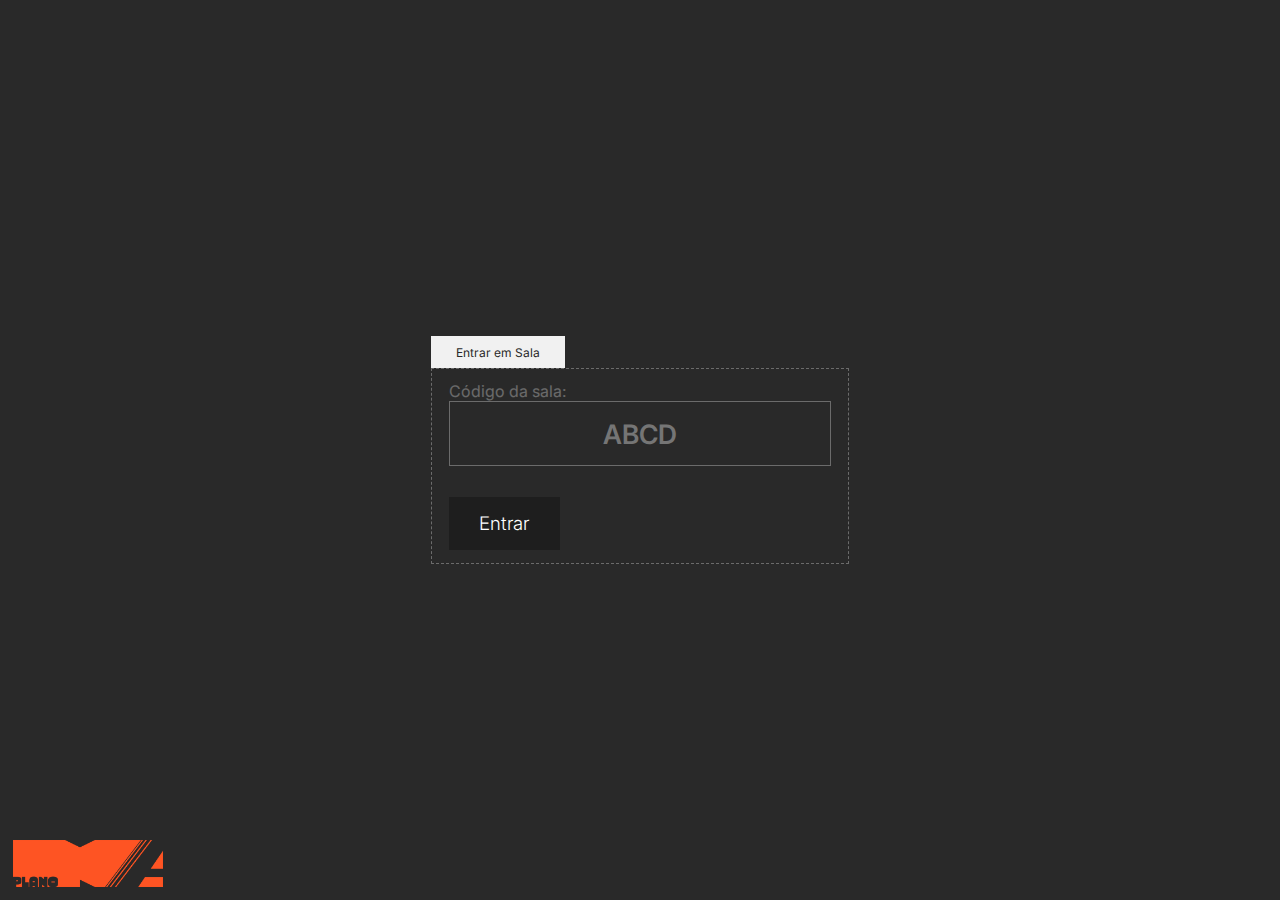
<file: static/index/join.html>
<!DOCTYPE html>
<html lang="pt-br">
<head>
    <meta charset="UTF-8">
    <meta name="viewport" content="width=device-width, initial-scale=1.0">
    <title>A Caixa - Plano A</title>
    <link rel="stylesheet" href="/static/index/style/join.css">
    <link rel="icon" type="image/x-icon" href="/static/favicon.ico">
    <script async src="https://pagead2.googlesyndication.com/pagead/js/adsbygoogle.js?client=ca-pub-3006231685074486"
     crossorigin="anonymous"></script>
</head>
<body>
    <img id="logo" src="/static/images/index/planoA.png" alt="">
    <div class="menu-inicial">
        <div class="menu-part">
            <div class="categories-element phrases"><span>Entrar em Sala</span></div>
        </div>
        <form id="formSala">
            <label for="">Código da sala:</label>
            <input autocorrect="off" autocapitalize="off" autocomplete="off" id="inputSala" pattern="[A-Z]+" placeholder="ABCD" maxlength="4" class="input-container" type="text">
            <button type="submit" class="primary-btn">Entrar</button>
        </form>
        <div id="errorContainer">
            <span id="errorMsg"></span>
        </div>
    </div>
    <script>
        const inputSala = document.getElementById('inputSala');

        inputSala.addEventListener('input', function() {
        this.value = this.value.toUpperCase();
        });

        document.getElementById("formSala").addEventListener("submit", function(event) {
            event.preventDefault();

            let codigoSala = document.getElementById("inputSala").value;

            fetch("/find_room", {
                method: "POST",
                headers: {
                    "Content-Type": "application/json"
                },
                body: JSON.stringify({ roomId: codigoSala })
            })
            .then(response => {
                if (!response) {
                    throw new Error('Erro ao entrar na sala');
                }
                return response.json();
            })
            .then(data => {
                if (data.success) {
                    window.location.href = `/player/${codigoSala}`;
                } else {
                    errorMsg.innerText = `Sala não encontrada :(`;
                    errorContainer.classList.add('appear');
                    setTimeout(function() {
                        errorContainer.classList.remove('appear');
                    }, 4000);
                }
            })
            .catch(error => {
                alert("Falha ao entrar na sala: " + error.message);
            });
        });

    </script>
</body>
</html>
</file>
<file: static/index/style/join.css>
@import url('https://fonts.googleapis.com/css2?family=Inter:ital,opsz,wght@0,14..32,100..900;1,14..32,100..900&display=swap');

:root {  
    --rotateY: 0deg;
    --rotateX: 0deg;
    --primary-bg-color: #292929;
    --primary-border-color: #6b6b6b;
    --default-border-width: 1.8px;
    --lateral-menu-width:  25vw;
    --contrast-color: #fe5423;
    --secondary-contrast-color: #f1f1f1;
    --transparent: #00000000;
}


body {display: flex; align-items: center; justify-content: center; margin: 0; width: 100vw; height: 100vh; overflow: hidden; background-color: var(--primary-bg-color); font-family: 'Inter', sans-serif;}
canvas { display: block; position: absolute; }

h1 {
    color: white;
    margin-top: 0;
    margin-bottom: 20%;
}

#logo {
    width: 150px;
    position: absolute;
    left: 0;
    bottom: 0;
    z-index: 10000;
    padding: 1%;
}

label {
    color: white;
    opacity: 0.3;
}

form {
    display: flex;
    justify-content: center;
    flex-direction: column;
    border-style: dashed;
    border-width: var(--default-border-width);
    border-color: var(--primary-border-color);
    padding: 3% 4%;
}

.input-container {
    font-family: 'inter', sans-serif;
    border-style: solid;
    border-color: var(--default-border-width);
    border-color: var(--primary-border-color);
    border-width: var(--default-border-width);
    color: #fff;
    cursor: pointer;
    transition: all 500ms;
    cursor: text;
    padding: 4% 6%;
    font-weight: 600;
    background-color: var(--primary-bg-color);
    font-size: 20pt;
    text-align: center;
 }

#errorContainer {
    width: 100%;
    height: 20px;
    background-color: darkred;
    display: flex;
    align-items: center;
    justify-content: center;
    position: absolute;
    opacity: 0;
    top: 0;
}
#errorContainer.appear {
    animation: errorAppear 2000ms ease-in-out forwards;
}
#errorMsg {
    color: white;
}

.menu-inicial {
    display: flex;
    justify-content: center;
    flex-direction: column;
    z-index: 1;
}

.no-style-btn {
    border-style: none;
    font-size: 9.5pt;
    border-color: none;
    border-image: initial;
    background-color: #00000000;
    color: #18252A;
    padding: 0;
    border-radius: 6px;
    font-family: "Inter", sans-serif;
    font-weight: 400;
}

.cardboard {
    width: 8%;
    filter: drop-shadow(0 17px 10px #00000040);
    transition: all 700ms ease-in;
    animation: floatingCardboard 3s ease-in-out infinite;
}

#cardboard.caindo {
    animation: fallingCardboard 1.5s ease-in-out forwards;
}

#fullscreen{
    width: 2%;
    padding: 1%;
    position: absolute;
    cursor: pointer;
    z-index: 100;
    top: 0;
}

#cardboardOpen {
    width: 800px;
    height: 810px;
    display: flex;
    position: relative;
    right: 0;
    transition: all 1000ms ease-out;
    background-image: url('/static/images/index/box\ open.png');
    background-size: 100%;
    background-position: center;
    background-repeat: no-repeat;
    filter: drop-shadow(0 0 20px #00000040);
}
.primary-btn {
    font-weight: 300;
    font-size: 14pt;
    background-color: #1e1e1e;
    border-style: none;

    font-family: 'inter', sans-serif;
    text-wrap: nowrap;
    margin-top: 8%;
    padding: 4% 8%;
    color: #fff;
    border-width: 1.8px;
    cursor: pointer;
    display: flex;
    align-items: center;
    justify-content: center;
    width: fit-content;
}
.primary-btn:hover {
    background-color: #f1f1f1;
    color: black;
}
.inativo {
    position: absolute;
    z-index: 99;
    width: 100vw;
    height: 100vh;
    background-color: #00000059;
}

.menu-part1 {
    display: flex;
    align-items: flex-end;
    justify-content: center;
    width: 54%;
    height: 95%;
}
.menu-part1 select {
    position: absolute;
    top: 0;
    left: 0;
    margin: 3%;
    font-size: 8pt;
    background-color: rgb(0 0 0 / 60%);
    color: rgba(255, 255, 255, 0.75);
    border-radius: 100px;
    padding: 0.5%;
    border-style: none;
    z-index: 2;
}
.menu-part1 button {
    position: absolute;
    display: none;
    margin-bottom: 30%;
    z-index: 2;
    height: 80px;
    width: 80px;
    color: #ffffffbf;
    border-style: none;
    background: none;
}

.menu-part1 img {
    height: 40px;
    background: none;
    opacity: 0.8;
}

.menu-part1 p {
    background-color: rgb(0 0 0 / 60%);
    position: absolute;
    width: 48%;
    margin: 0;
    margin-bottom: 1%;
    padding: 2%;
    border-radius: 8px;
    color: rgba(255, 255, 255, 0.75);
    font-size: 9pt;
}
.menu-video-player {
    display: flex;
    align-items: center;
    justify-content: center;
    border-radius: 8px;
    border-style: solid;
    border-width: 1.8px;
    border-color: #3f3f3f;
    height: 100%;
    width: 100%;
    background-image: url('/static/images/thumbnail1.png');
    background-position: center;
    background-size: 100%;
    transition: filter 250ms ease-in-out;
}
.menu-video-player:hover {
    filter: brightness(0.6);
    transition: filter 0ms ease-in-out;
}
.menu-part2 {
    width: 42%;
    height: 95%;
    border-radius: 8px;
    border-width: 1.8px;
    border-style: solid;
    border-color: #3f3f3f;
    background-image: url('/static/images/background.png');
    background-position: center;
    display: flex;
    align-items: center;
    justify-content: space-between;
    flex-direction: column;

    transform-style: preserve-3d;
    transform: 
      perspective(5000px)
      rotateY(var(--rotateY))
      rotateX(var(--rotateX));
}
.menu-part2 img {
    width: 80%;
}

.menu-part2:hover {
    transform: 
    perspective(5000px)
    rotateY(var(--rotateY))
    rotateX(var(--rotateX))
    scale(1.023);
    filter: drop-shadow(0 0 5px #0000008d);
}

.sub-menu-part2 {
    display: flex;
    align-items: center;
    justify-content: center;
    flex-direction: column;
    width: 100%;
}

.categories-container {
    display: flex;
    flex-flow: wrap-reverse;
    width: 90%;
    gap: 2%;
    margin-bottom: 3%;
}

.categories-element {
    padding: 2% 6%;
    background-color: var(--secondary-contrast-color);
    color: var(--primary-bg-color);
    font-size: 9pt;
    width: fit-content;
}
.play-game-btn {
    width: 90%;
    border-style: solid;
    border-radius: 30px;
    padding: 4%;
    margin-bottom: 3%;
    border-style: solid;
    border-width: 1.8px;
    border-color: #3f3f3f;
    font-weight: 600;
    background-color: #1e1e1e;
    color: white;
    cursor: pointer;
    transition: all 200ms ease-in-out;
}
.play-game-btn:hover {
    background-color: #252525;
}


@keyframes floatingCardboard {
    0% {
        transform: translateY(0);
    }
    
    50% {
        transform: translateY(-20px);
        filter: drop-shadow(0 40px 15px #00000030);
    }
    
    100% {
        transform: translateY(0);
    }
}
@keyframes fallingCardboard {
    0% {
    }
    
    100% {
        transform: translateY(1000px);
        filter: drop-shadow(0 0px 0px #00000030);
    }
}
@keyframes errorAppear {
    0% {
        opacity: 0;
    }
    
    10% {
        opacity: 1;
    }
    90% {
        opacity: 1;
    }
    100% {
        opacity: 0;
    }
}
@keyframes hoverCardboard {
    0% {
        transform: rotate(0deg);
    }
    25% {
        transform: rotate(1deg);
    }
    75% {
        transform: rotate(-1deg);
    }
}

@media (max-width: 768px) {
    :root {
        --default-border-width: 1px
    }
    .menu-inicial {
        width: 80%;
        padding: 1%;
        border-collapse: collapse;
    }
    form {
        border-style:dashed;
        border-left-width: var(--default-border-width);
        border-right-width: var(--default-border-width);
    }
}
</file>
